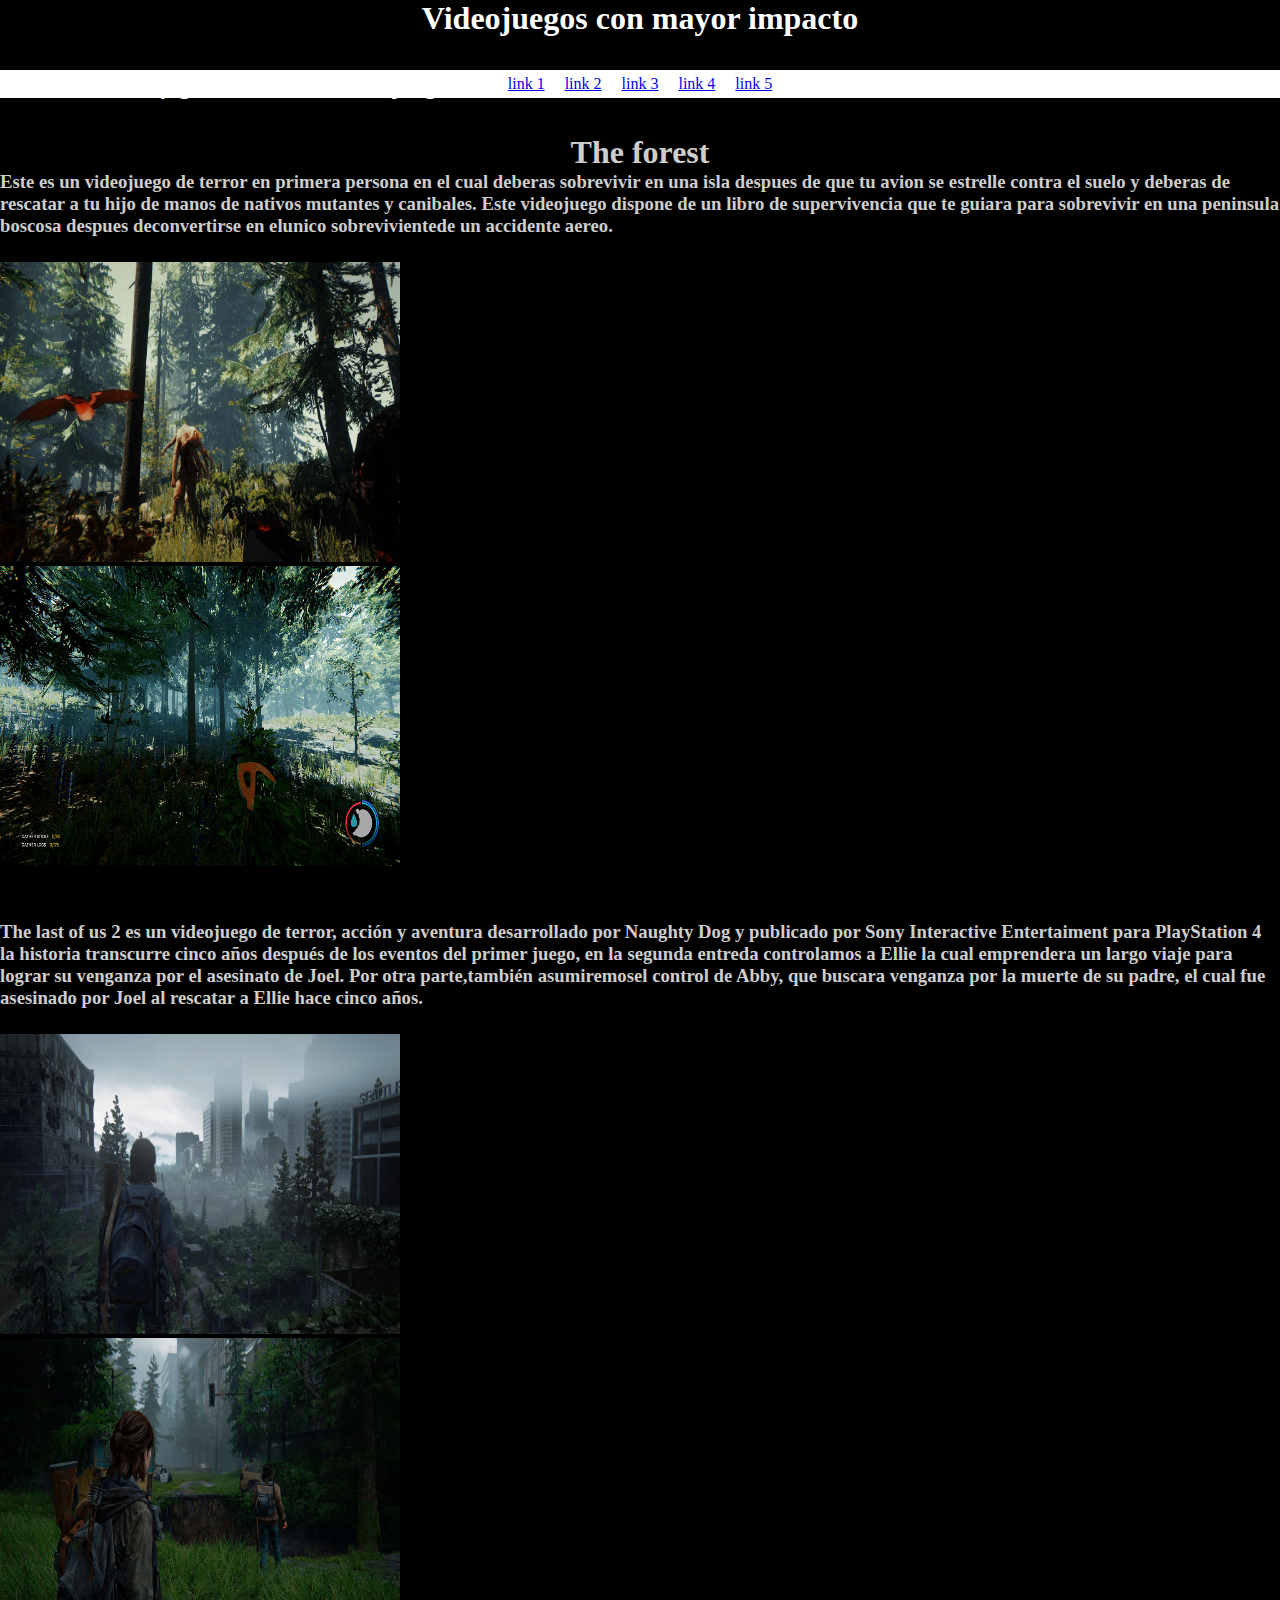
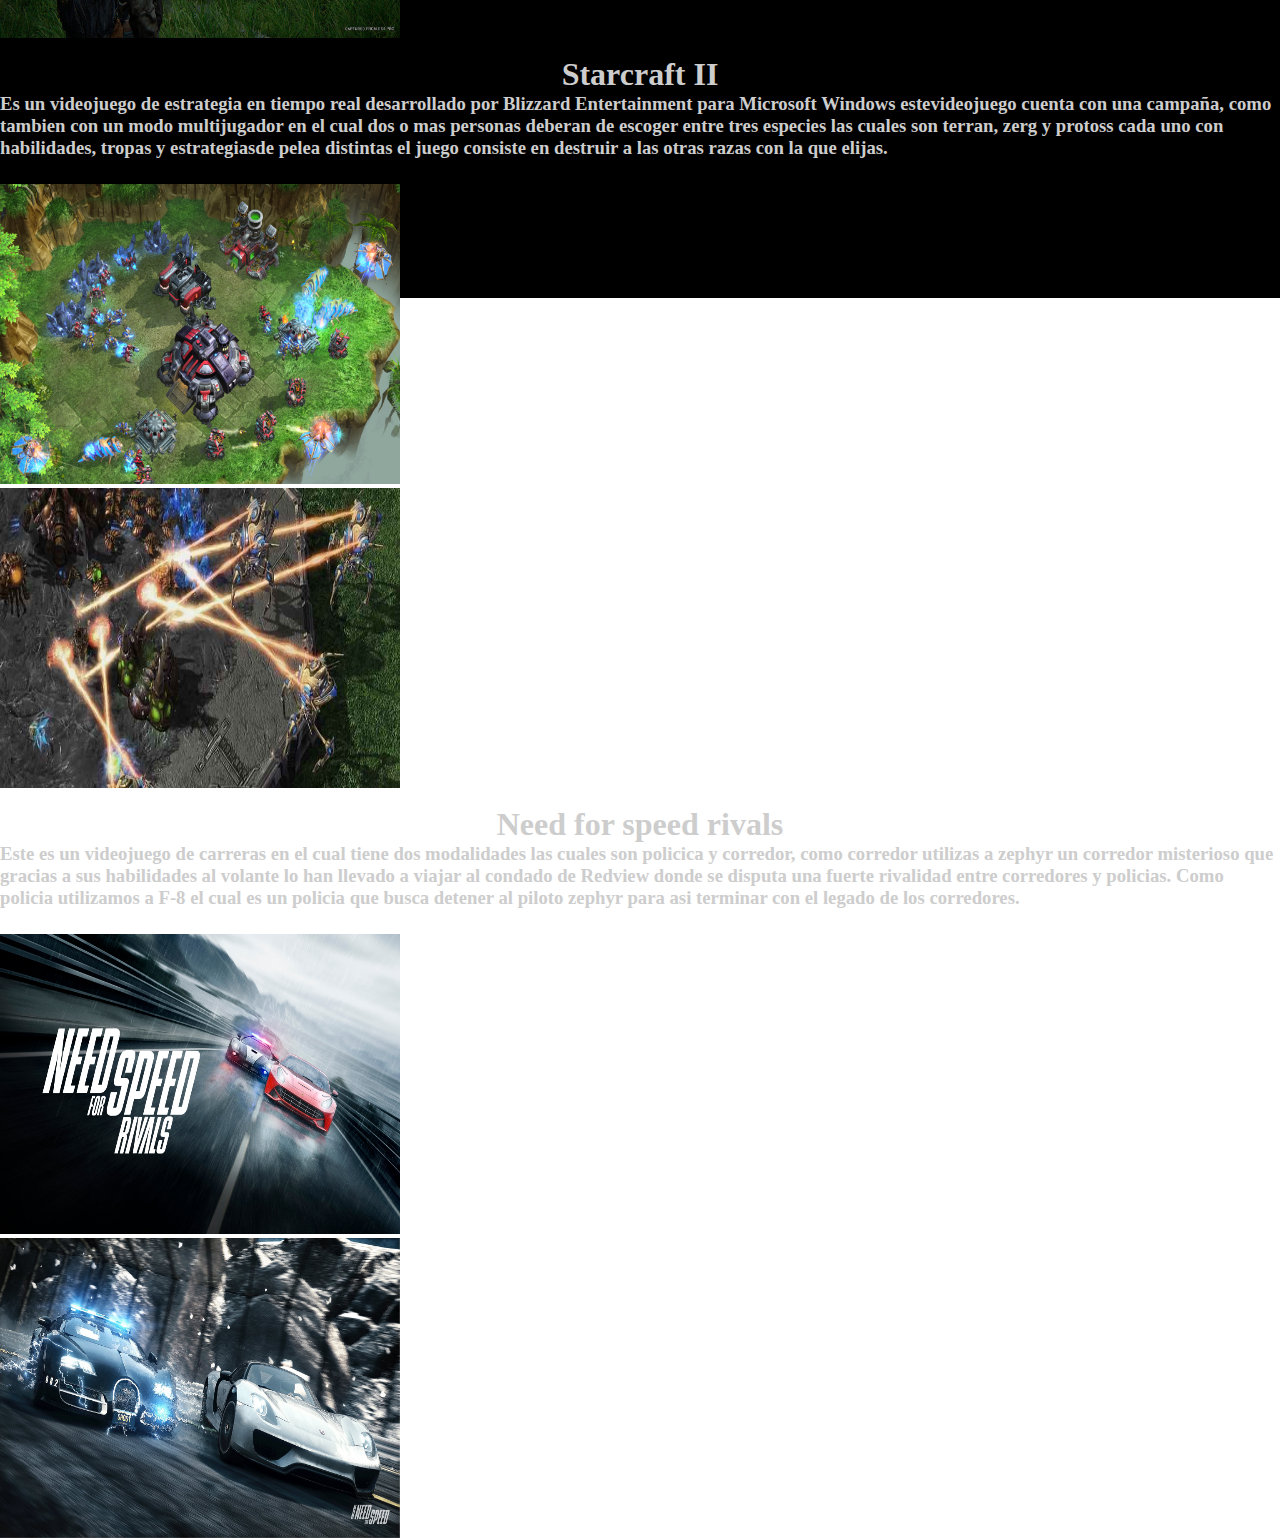
<file: index.html>
<html>
    <head>
        <link rel="stylesheet" href="estilos/style.css">
    </head>
<body>
    <header>
        <center>
        <font color="#FFFFFF"><h1>Videojuegos con mayor impacto</h1></font>
        </center>
        <br></br>
        <font color="#FFFFFF"><h2>Caracteristicas y genero de cada videojuego</h2></font>     
    </header>
    <nav>
        <ul>
        <li><a href="index.html"> link 1 </a></li>
        <li><a href="dep.html"> link 2 </a></li>
        <li><a href="cult.html"> link 3 </a></li>
        <li><a href="soft.html"> link 4 </a></li>
        <li><a href="tecno.html"> link 5 </a></li>
        </ul>
    </nav>
    <aside>
        <br></br>
        <center><font color="#CDCDCD"><h1>The forest</h1></font></center>
        <font color="#CDCDCD"><h3>Este es un videojuego de terror en primera persona en el cual deberas sobrevivir en una isla despues de que tu avion se estrelle contra el suelo y deberas de rescatar a tu 
            hijo de manos de nativos mutantes y canibales. Este videojuego dispone de un libro de supervivencia que te guiara para sobrevivir en una peninsula boscosa despues deconvertirse 
            en elunico sobrevivientede un accidente aereo.</h3></font>
            <img src="imagenes/imagen 1.jpeg" width="400" height="300">
            <iframe width="540" height="325" src="https://www.youtube.com/embed/8KXfxHujIAA" title="YouTube video player" frameborder="0" allow="accelerometer; autoplay; clipboard-write; encrypted-media; gyroscope; picture-in-picture" allowfullscreen></iframe>
            <img src="imagenes/forest08.jpg" width="400" height="300">
            <br></br>
        <center><fonts color="#CDCDCD"><h1>The last of us 2</h1></font></center>
        <font color="#CDCDCD"><h3>The last of us 2 es un videojuego de terror, acción y aventura desarrollado por Naughty Dog y publicado por Sony Interactive Entertaiment para PlayStation 4 la historia
            transcurre cinco años después de los eventos del primer juego, en la segunda entreda controlamos a Ellie la cual emprendera un largo viaje para lograr su venganza por el asesinato de Joel. Por
            otra parte,también asumiremosel control de Abby, que buscara venganza por la muerte de su padre, el cual fue asesinado por Joel al rescatar a Ellie hace cinco años.
        </h3></font>
        <img src="imagenes/analisisthelastofus25.jpg" width="400" height="300">
        <iframe width="540" height="325" src="https://www.youtube.com/embed/JdE9U9WW_HM" title="YouTube video player" frameborder="0" allow="accelerometer; autoplay; clipboard-write; encrypted-media; gyroscope; picture-in-picture" allowfullscreen></iframe>
        <img src="imagenes/the-last-of-us-ii.jpg" width="400" height="300">
        <br></br>
        <center><font color="#CDCDCD"><h1>Starcraft II</h1></font></center>
        <font color="#CDCDCD"><h3>Es un videojuego de estrategia en tiempo real desarrollado por Blizzard Entertainment para Microsoft Windows estevideojuego cuenta con una campaña, como tambien con un modo
            multijugador en el cual dos o mas personas deberan de escoger entre tres especies las cuales son terran, zerg y protoss cada uno con habilidades, tropas y estrategiasde pelea distintas el juego
            consiste en destruir a las otras razas con la que elijas.</h3></font>
            <img src="imagenes/screenshot_13.jpg" width="400" height="300">
            <iframe width="540" height="325" src="https://www.youtube.com/embed/M_XwzBMTJaM" title="YouTube video player" frameborder="0" allow="accelerometer; autoplay; clipboard-write; encrypted-media; gyroscope; picture-in-picture" allowfullscreen></iframe>
            <img src="imagenes/682e5776b4e46b0e9b8fdd906c051f0b-1200-80.jpg" width="400" height="300">
            <br></br>
            <center><font color="#CDCDCD"><h1>Need for speed rivals</h1></font></center>
            <font color="#CDCDCD"><h3>Este es un videojuego de carreras en el cual tiene dos modalidades las cuales son policica y corredor, como corredor utilizas a zephyr un corredor misterioso que gracias a 
                sus habilidades al volante lo han llevado a viajar al condado de Redview donde se disputa una fuerte rivalidad entre corredores y policias. Como policia utilizamos a F-8 el cual es un policia que
                busca detener al piloto zephyr para asi terminar con el legado de los corredores. 
            </h3></font>
            <img src="imagenes/need-for-speed-rivals-pc-juego-origin-cover.jpg" width="400" height="300">
            <iframe width="540" height="325" src="https://www.youtube.com/embed/NoTu4Zx3Lhg" title="YouTube video player" frameborder="0" allow="accelerometer; autoplay; clipboard-write; encrypted-media; gyroscope; picture-in-picture" allowfullscreen></iframe>
            <img src="imagenes/482910.jpg" width="400" height="300">
        </aside>
</body>
</html>
</file>
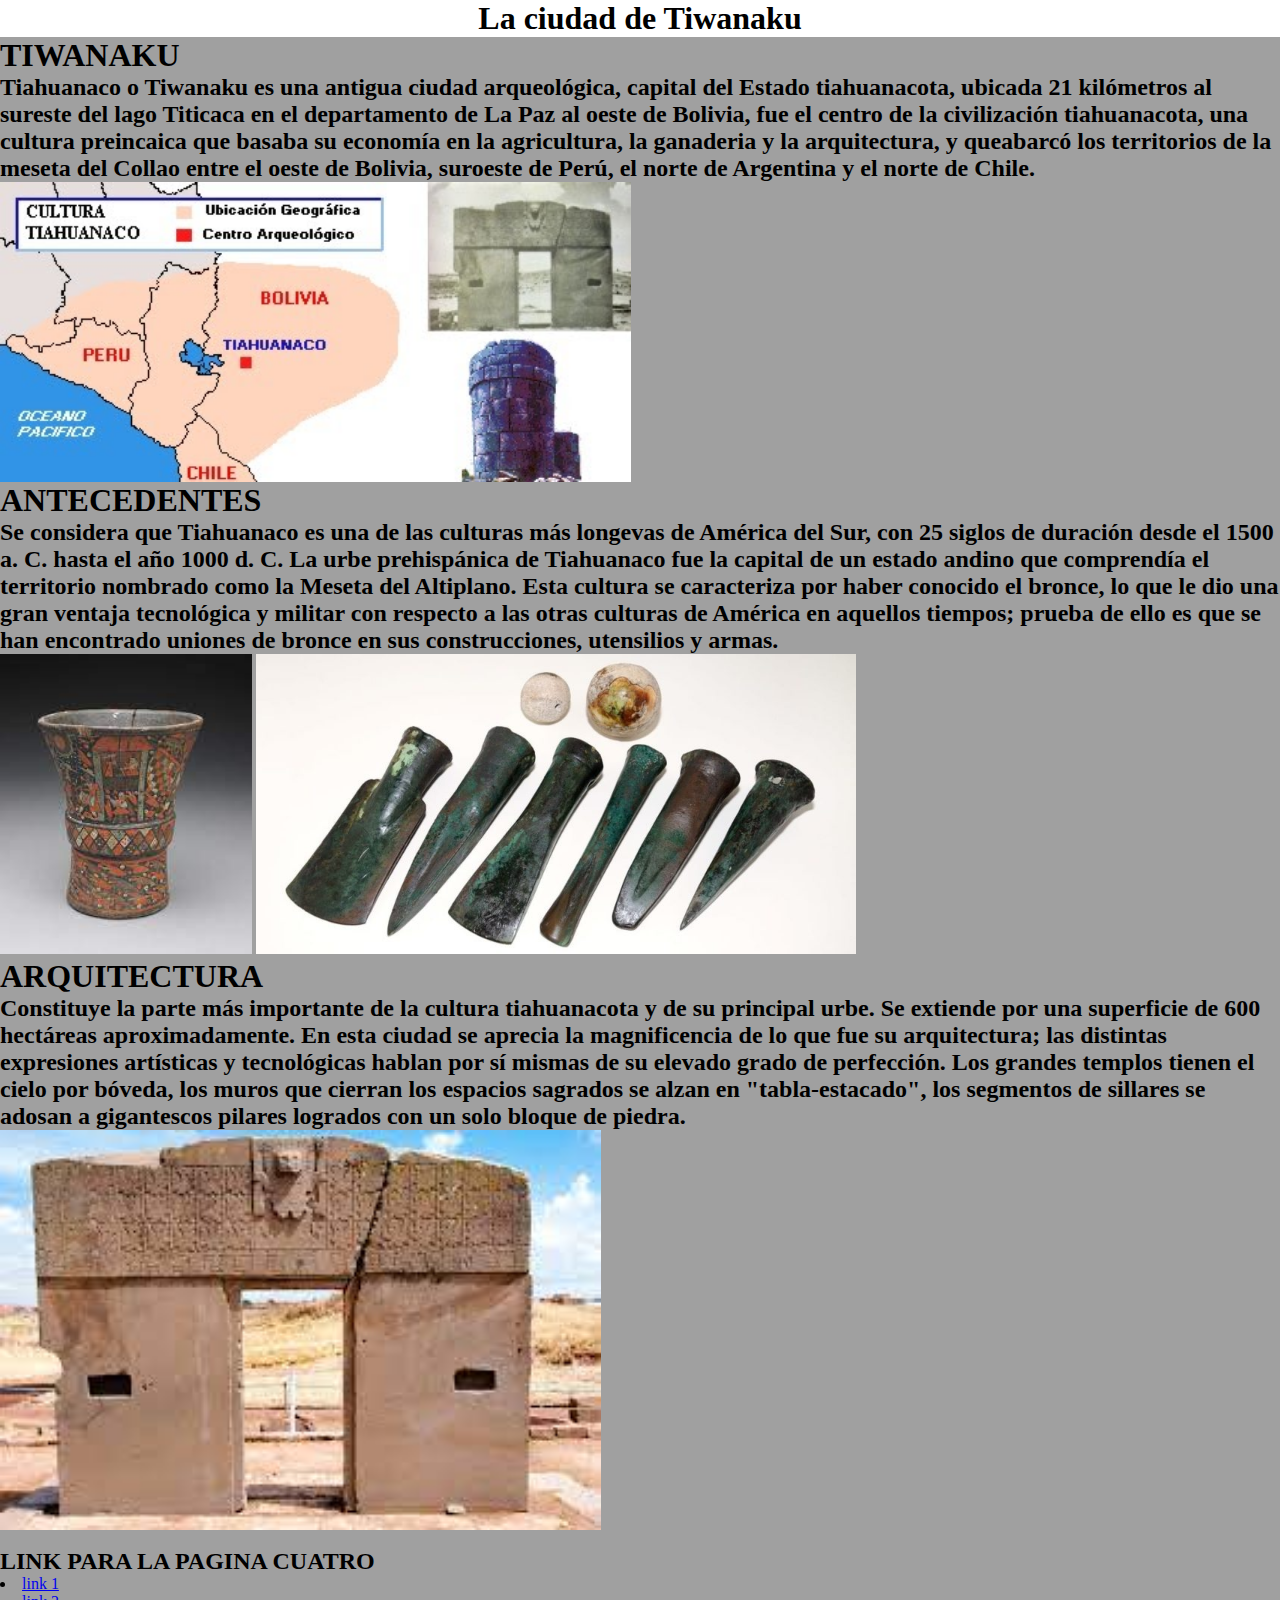
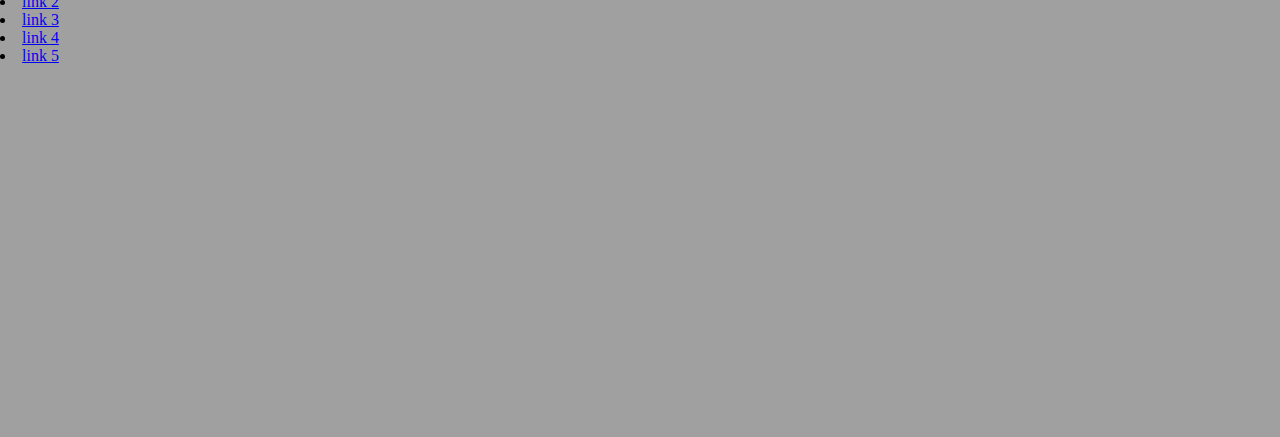
<file: cult.html>
<html>
<head>
    <link rel="stylesheet" href="cultura/style.css">
</head>
<body>
    <center>
        <h1>La ciudad de Tiwanaku</h1>
    </center>
    <header>
        <font color="black"><h1><b>TIWANAKU</b></h1>
            <font color="black"><h2>Tiahuanaco o Tiwanaku es una antigua ciudad arqueológica, capital del Estado tiahuanacota, ubicada 21 kilómetros al sureste del lago Titicaca en el departamento de La Paz al
                oeste de Bolivia, fue el centro de la civilización tiahuanacota, una cultura preincaica que basaba su economía en la agricultura, la ganaderia y la arquitectura, y queabarcó los territorios de la 
                meseta del Collao entre el oeste de Bolivia, suroeste de Perú, el norte de Argentina y el norte de Chile.
            </h2>
            <img src="imagenes/cult10.jpg" widht="250" height="300">
            <h1><b>ANTECEDENTES</b></h1>
            <h2>Se considera que Tiahuanaco es una de las culturas más longevas de América del Sur, con 25 siglos de duración desde el 1500 a. C. hasta el año 1000 d. C. La urbe prehispánica de Tiahuanaco fue la 
                capital de un estado andino que comprendía el territorio nombrado como la Meseta del Altiplano. Esta cultura se caracteriza por haber conocido el bronce, lo que le dio una gran ventaja tecnológica
                y militar con respecto a las otras culturas de América en aquellos tiempos; prueba de ello es que se han encontrado uniones de bronce en sus construcciones, utensilios y armas.</h2>
                <img src="imagenes/descarga (1).jpeg" widht="250" height="300">
            <img src="imagenes/edad-del-bronce-armas-utensilios-e1580498238275.jpg" widht="250" height="300">
                <h1><b>ARQUITECTURA</b></h1>
                <h2>Constituye la parte más importante de la cultura tiahuanacota y de su principal urbe. Se extiende por una superficie de 600 hectáreas aproximadamente. En esta ciudad se aprecia la magnificencia
                    de lo que fue su arquitectura; las distintas expresiones artísticas y tecnológicas hablan por sí mismas de su elevado grado de perfección. Los grandes templos tienen el cielo por bóveda, los muros
                    que cierran los espacios sagrados se alzan en "tabla-estacado", los segmentos de sillares se adosan a gigantescos pilares logrados con un solo bloque de piedra. </h2>
                <img src="imagenes/descarga.jpeg" widht="250" height="400">
                <br></br>
                <h2>LINK PARA LA PAGINA CUATRO</h2>
                <li><a href="file:///C:/Users/Hp/Desktop/proycss/tecnologia/index.html"> link 1</a></li>
                <li><a href="file:///C:/Users/Hp/Desktop/proycss/software/index.html"> link 2</a></li>
                <li><a href="file:///C:/Users/Hp/Desktop/proycss/Cultura/index.html"> link 3</a></li>
                <li><a href="file:///C:/Users/Hp/Desktop/proycss/Deportes/index.html"> link 4</a></li>
                <li><a href="file:///C:/Users/Hp/Desktop/proycss/Entretenimiento/index.html"> link 5</a></li>
        </header>
        <section>
            
        </section>
</body>
</html>
</file>
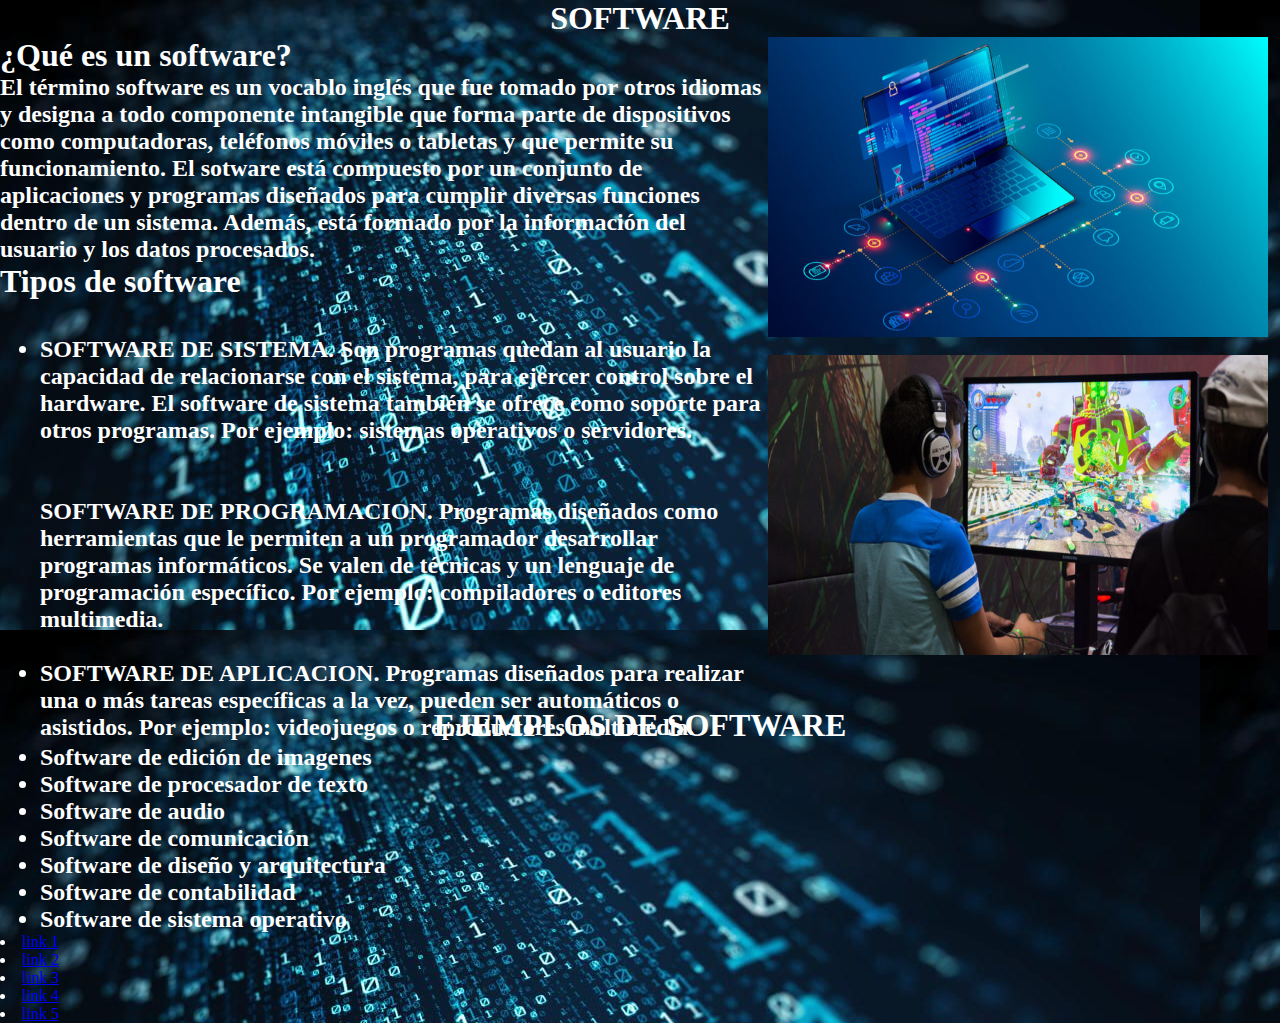
<file: soft.html>
<html>
<head>
    <link rel="stylesheet" href="soft/style.css">
</head>
<body background="imagenes/csm_software-reverse-engineering-t_6268fa64d6.jpg">
    <center>
    <font color="white"><h1>SOFTWARE</h1>
    </center>
    <header>
        <font color="white"><h1>¿Qué es un software?</h1>
        <h2>El término software es un vocablo inglés que fue tomado por otros idiomas y designa a todo componente intangible que forma parte de 
            dispositivos como computadoras, teléfonos móviles o tabletas y que permite su funcionamiento. El sotware está compuesto por un conjunto 
            de aplicaciones y programas diseñados para cumplir diversas funciones dentro de un sistema. Además, está formado por la información del 
            usuario y los datos procesados.
        </h2>
        <h1>Tipos de software</h1>
        <br></br>
        <h2>
            <ul>
                <li><b> SOFTWARE DE SISTEMA.</b> Son programas quedan al usuario la capacidad de relacionarse con el sistema, para ejercer control sobre
                el hardware. El software de sistema también se ofrece como soporte para otros programas. Por ejemplo: sistemas operativos o servidores.</li>
                <br></br
                <li><b>SOFTWARE DE PROGRAMACION.</b> Programas diseñados como herramientas que le permiten a un programador desarrollar programas informáticos.
                Se valen de técnicas y un lenguaje de programación específico. Por ejemplo: compiladores o editores multimedia.</li>
                <br></br>
                <li><b>SOFTWARE DE APLICACION.</b> Programas diseñados para realizar una o más tareas específicas a la vez, pueden ser automáticos o asistidos.
                Por ejemplo: videojuegos o reproductores multimedia.</li>
            </ul>
        </h2>
    </header>
    <nav>
        <img src="imagenes/software-1-e1550080097569.jpg" width="500" height="300">
        <br></br>
        <img src="imagenes/software-2-e1550080937605.jpg" width="500" height="300">
    </nav>
    <br></br>
    <section>
        <br></brsss>
        <center>
        <h1>EJEMPLOS DE SOFTWARE</h1>
        </center>
        <h2>
            <ul>
                <li>Software de edición de imagenes</li>
                <li>Software de procesador de texto</li>
                <li>Software de audio</li>
                <li>Software de comunicación</li>
                <li>Software de diseño y arquitectura</li>
                <li>Software de contabilidad</li>
                <li>Software de sistema operativo</li>
            </ul>
        </h2>
        <li><a href="file:///C:/Users/Hp/Desktop/proycss/tecnologia/index.html"> link 1</a></li>
                <li><a href="file:///C:/Users/Hp/Desktop/proycss/software/index.html"> link 2</a></li>
                <li><a href="file:///C:/Users/Hp/Desktop/proycss/Cultura/index.html"> link 3</a></li>
                <li><a href="file:///C:/Users/Hp/Desktop/proycss/Deportes/index.html"> link 4</a></li>
                <li><a href="file:///C:/Users/Hp/Desktop/proycss/Entretenimiento/index.html"> link 5</a></li>
    </section>
    <footer></footer>
</body>
</html>
</file>
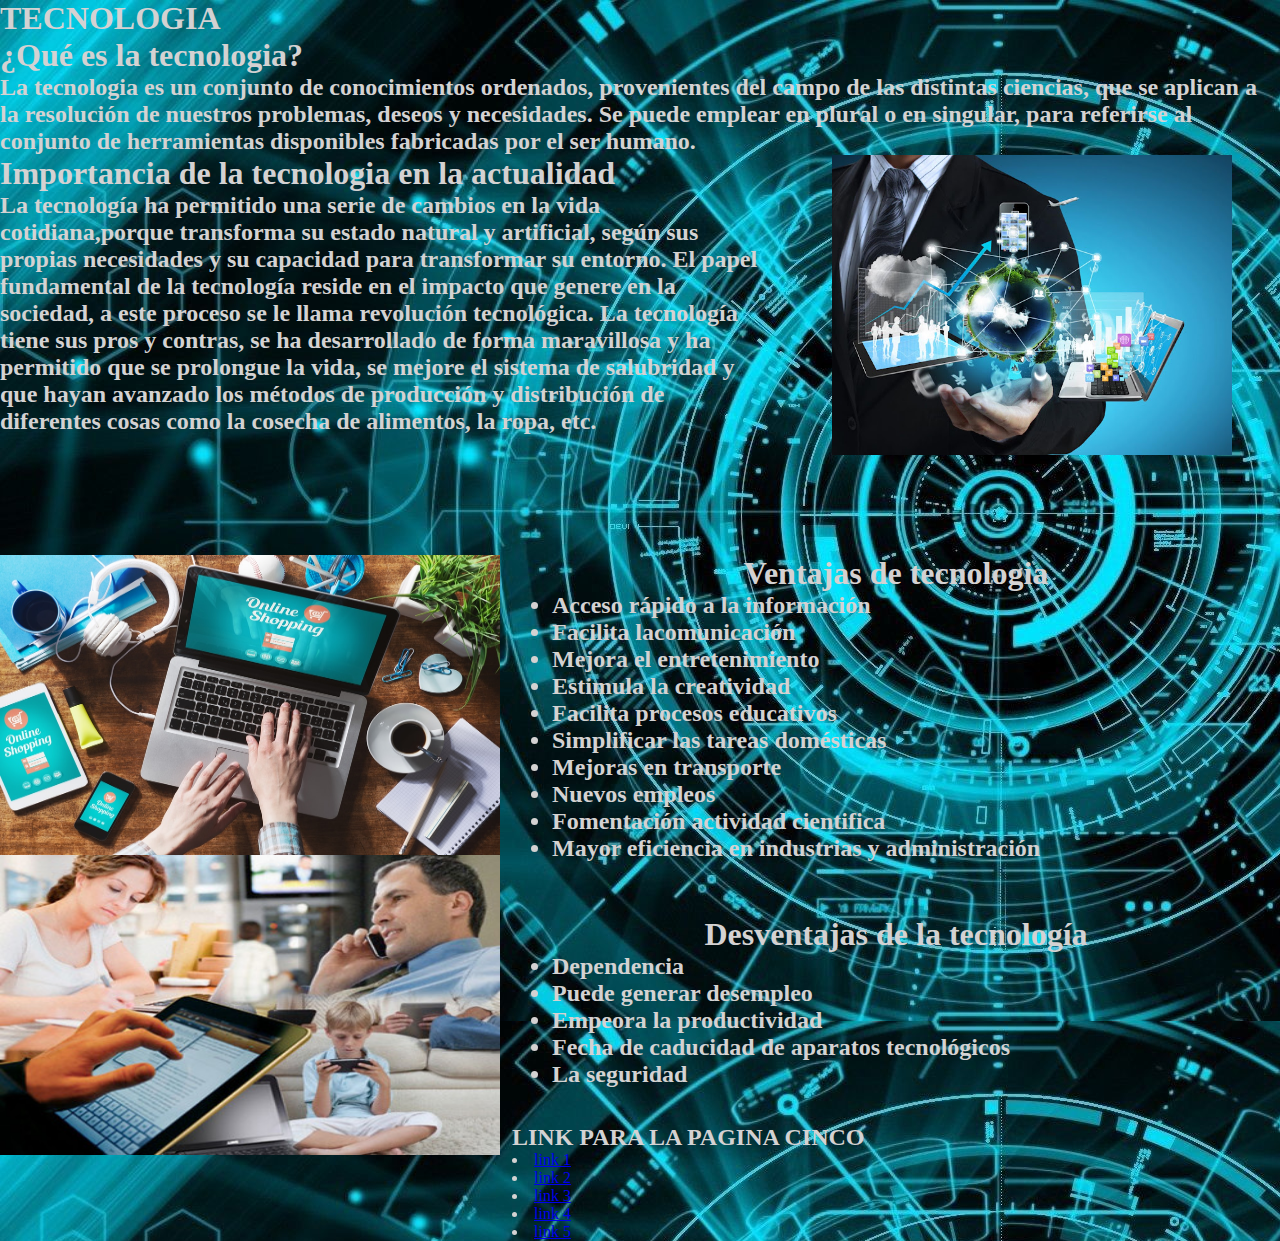
<file: tecno.html>
<html>
<head>
    <link rel="stylesheet" href="tecno/style.css">
</head>
<body background="imagenes/12535.jpg">
   <font color="#D4D2D2"><h1>TECNOLOGIA</h1>
   <h1>¿Qué es la tecnologia?</h1>
    <h2>La tecnologia es un conjunto de conocimientos ordenados, provenientes del campo de las distintas ciencias, que se aplican
        a la resolución de nuestros problemas, deseos y necesidades. Se puede emplear en plural o en singular, para referirse al conjunto de herramientas disponibles
        fabricadas por el ser humano.
    </h2>
    <header>
       <h1>Importancia de la tecnologia en la actualidad</h1>
       <h2>La tecnología ha permitido una serie de cambios en la vida cotidiana,porque transforma su estado natural y artificial, según sus propias necesidades y su 
        capacidad para transformar su entorno. El papel fundamental de la tecnología reside en el impacto que genere en la sociedad, a este proceso se le llama revolución
        tecnológica. La tecnología tiene sus pros y contras, se ha desarrollado de forma maravillosa y ha permitido que se prolongue la vida, se mejore el sistema de salubridad
        y que hayan avanzado los métodos de producción y distribución de diferentes cosas como la cosecha de alimentos, la ropa, etc.
       </h2>
    </header>
    <section>
        <img src="imagenes/Tecnologia (1).jpg" width="400" height="300">
    </section>
    <nav>
        <center><h1>Ventajas de tecnologia</h1></center>
        <h2>
            <ul>
                <li>Acceso rápido a la información</li>
                <li>Facilita lacomunicación</li>
                <li>Mejora el entretenimiento</li>
                <li>Estimula la creatividad</li>
                <li>Facilita procesos educativos</li>
                <li>Simplificar las tareas domésticas</li>
                <li>Mejoras en transporte</li>
                <li>Nuevos empleos</li>
                <li>Fomentación actividad cientifica</li>
                <li>Mayor eficiencia en industrias y administración</li>
            </ul>
            <br></br>
        </h2>
        <center><h1>Desventajas de la tecnología</h1></center>
        <h2>
            <ul>
                <li>Dependencia</li>
                <li>Puede generar desempleo</li>
                <li>Empeora la productividad</li>
                <li>Fecha de caducidad de aparatos tecnológicos</li>
                <li>La seguridad</li>
            </ul>
        </h2>
        <br></br>
        <h2>LINK PARA LA PAGINA CINCO</h2>
        <li><a href="file:///C:/Users/Hp/Desktop/proycss/tecnologia/index.html"> link 1</a></li>
        <li><a href="file:///C:/Users/Hp/Desktop/proycss/software/index.html"> link 2</a></li>
        <li><a href="file:///C:/Users/Hp/Desktop/proycss/Cultura/index.html"> link 3</a></li>
        <li><a href="file:///C:/Users/Hp/Desktop/proycss/Deportes/index.html"> link 4</a></li>
        <li><a href="file:///C:/Users/Hp/Desktop/proycss/Entretenimiento/index.html"> link 5</a></li>
    </nav>
    <aside>
        <img src="imagenes/Compra-on-line.jpg" width="500" height="300">
        <img src="imagenes/desv-tecnologicas.jpg" width="500" height="300">
    </aside>
</body>
</html>
</file>
<file: estilos/style.css>
*{
    margin: 0;
}
header{
    width: 100%;
    height: 70px;
    background-color: black;
}
nav{
    background-color: white;
}
nav ul{
    display: flex;
    list-style: none;
    padding: 0;
    justify-content: center;
}
nav ul li{
    margin: 5px 10px;
}
aside{
    width: 100%;
    height: 1800px;
    background-color: black;
}
footer{
    width: 100%;
    height: 100px;
    background-color: white;
}
</file>
<file: cultura/style.css>
*{
    margin: 0;
}
header{
    width: 100%;
    height: 2000px;
    background-color: rgb(160, 160, 160);
    float: left;
}
</file>
<file: soft/style.css>
*{
    margin: 0;
}
header{
    width: 60%;
    height: 670px;
    float: left;
}
nav{
    width: 40%;
    height: 670px;
    float: right;
}
section{
    width: 100%;
    height: 250px;

}
</file>
<file: tecno/style.css>
*{
    margin: 0;
}
header{
    width: 60%;
    height: 400px;
    float: left;
}
section{
    width: 35%;
    height: 400px;
    float: right;
}
nav{
    width: 60%;
    height: 400px;
    float: right;
}
aside{
    width: 35%;
    height: 400px;
    float: left;
}
</file>
